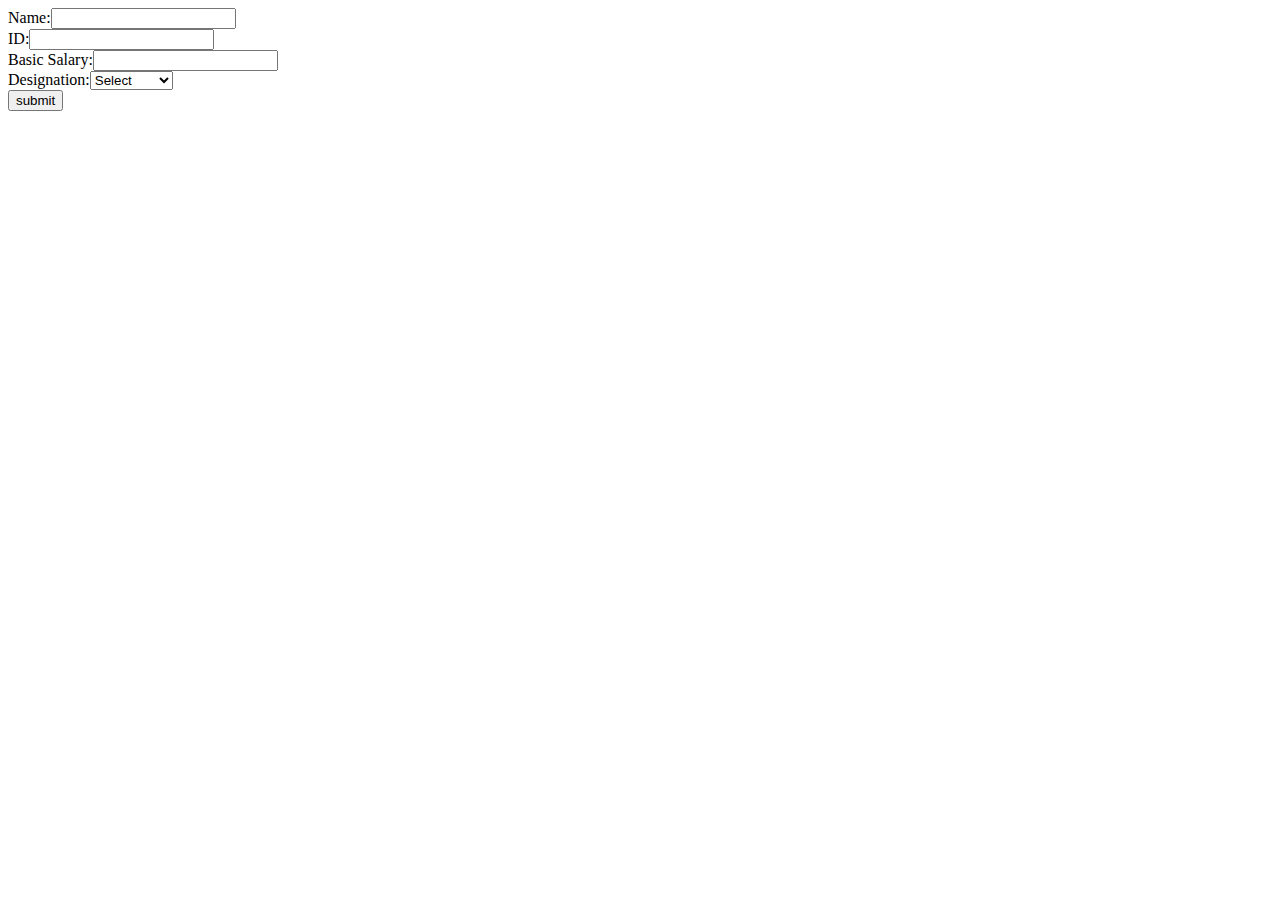
<file: emp/index.html>
<!DOCTYPE HTML PUBLIC "-//W3C//DTD HTML 4.01 Transitional//EN" "http://www.w3.org/TR/html4/loose.dtd">
<html>
 <head>
  <title> Employee Info</title>

 </head>

 <body>

	<form action="main.php" action="post">
		Name:<input type="text" name="name"><br/>
		ID:<input type="text" name="id"><br/>
		Basic Salary:<input type="text" name="bsal"><br/>
		Designation:<select name="desig">
			<option>Select</option>
			<option>Developer</option>
			<option>Manager</option>
		</select><br/>
		<input type="submit" name="submit" value="submit">
	</form>
  
 </body>
</html>
</file>
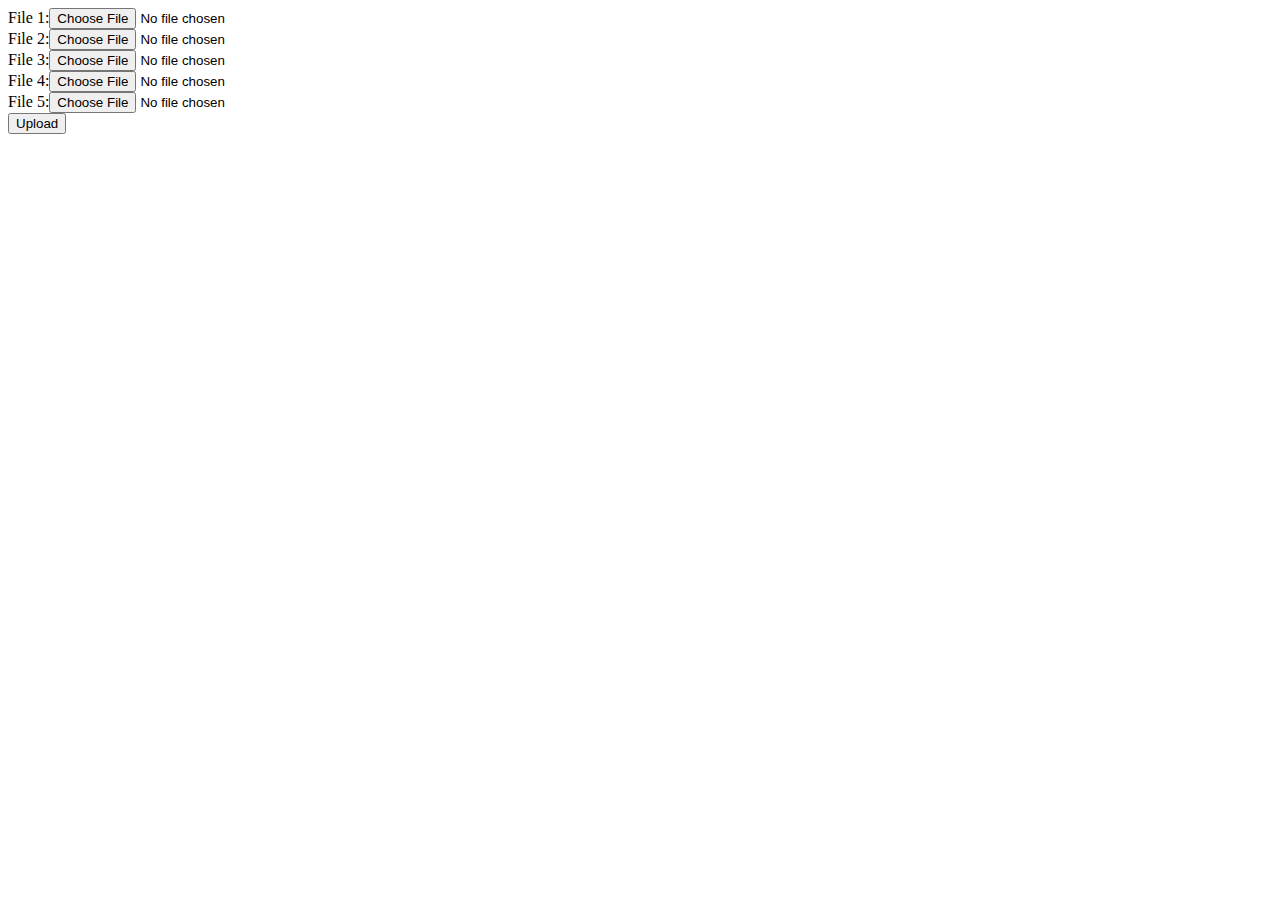
<file: album/album.html>
<!DOCTYPE HTML PUBLIC "-//W3C//DTD HTML 4.01 Transitional//EN" "http://www.w3.org/TR/html4/loose.dtd">
<html>
 <head>
  <title> Album Upload</title>
  
 </head>

 <body>
	<form method="post" enctype="multipart/form-data" action="upload.php">
		File 1:<input type="file" name="f1"><br/>
		File 2:<input type="file" name="f2"><br/>
		File 3:<input type="file" name="f3"><br/>
		File 4:<input type="file" name="f4"><br/>
		File 5:<input type="file" name="f5"><br/>
		<input type="submit" value="Upload"><br/>
		
	</form>
 </body>
</html>
</file>
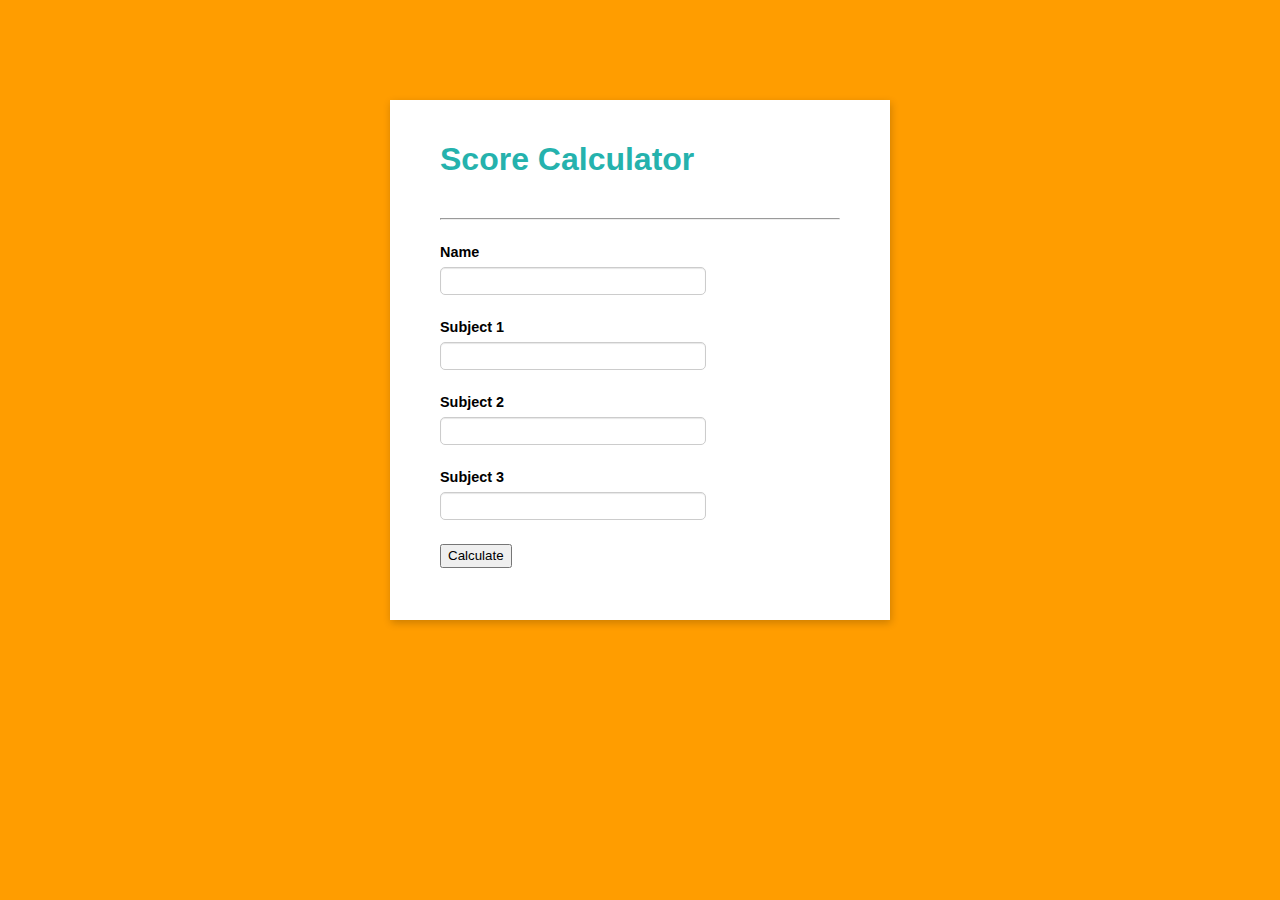
<file: file_score/score.html>
<!DOCTYPE html>
<html>
<head>
	<meta charset="utf-8">
	<meta http-equiv="X-UA-Compatible" content="IE=edge">
	<meta name="viewport" content="width=device-width, initial-scale=1">
	<title>Signup Form</title>
	<link rel="stylesheet" href="score.css">
</head>
<body>


    <div id="form-container">
			
		<div id="create"><h1>Score Calculator</h1></div>

		<hr/>
			<form action="calculate.php" method="get" id="form-register">

				<ul>
					<li><label for="name">Name</label>
					<input name= "name" id="name" type="text"></li>

					<li><label for="sub1">Subject 1</label>
					<input name= "sub1" id="sub1" type="sub1"></li>

					<li><label for="sub1">Subject 2</label>
					<input name= "sub2" id="sub2" type="text"></li>

					<li><label for="sub1">Subject 3</label>
					<input name= "sub3" id="sub3" type="text"></li>

					<li><input type="submit" name="calculate" value="Calculate" /></li>
				</ul>
			</form>
		

    </div>


    
	
</body>
</html>
</file>
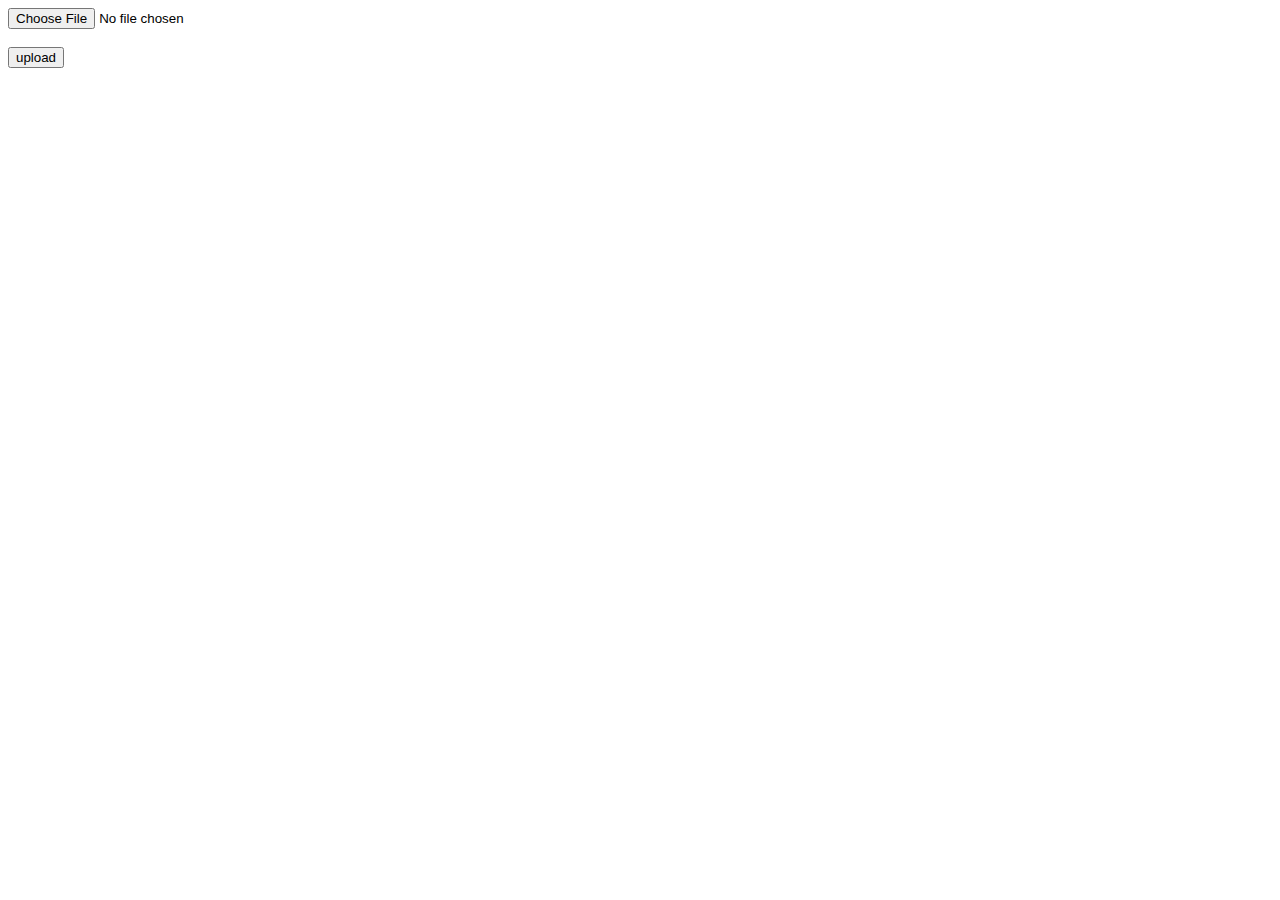
<file: file_uploading/1upload.html>
<!DOCTYPE HTML PUBLIC "-//W3C//DTD HTML 4.01 Transitional//EN" "http://www.w3.org/TR/html4/loose.dtd">
<html>
 <head>
  <title> New Document </title>

 </head>

 <body>
  <form method="post" enctype="multipart/form-data" action="1upload.php">
		<!-- while uploading file method must be post -->
		<!-- method and enctype are mandtry fields -->
		<!-- max_post_filesize=8M -->
		<input type="file" name="f1"><br/><br/>
		<input type="submit" value="upload">
  </form>
 </body>
</html>
</file>
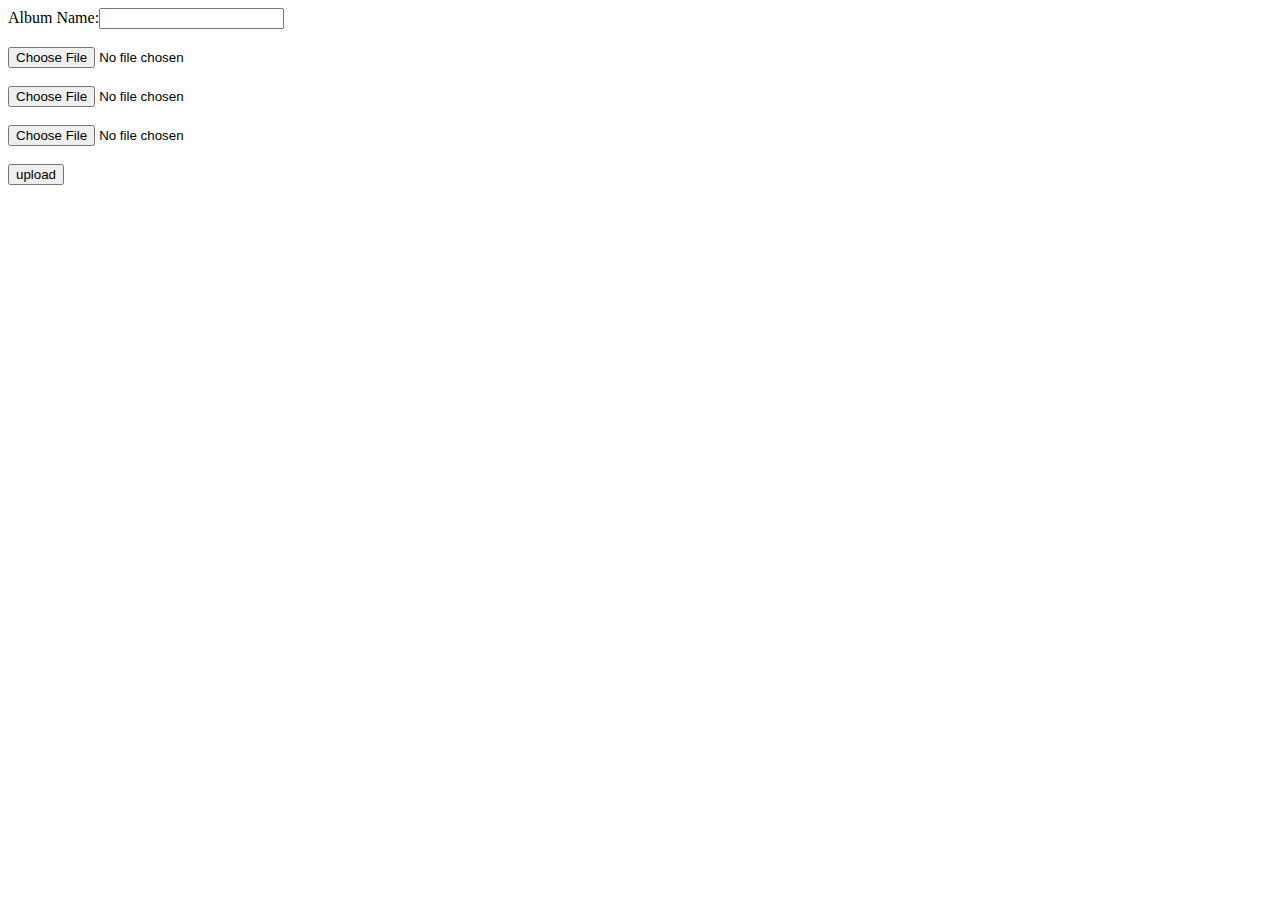
<file: file_uploading/2upload_album.html>
<!DOCTYPE HTML PUBLIC "-//W3C//DTD HTML 4.01 Transitional//EN" "http://www.w3.org/TR/html4/loose.dtd">
<html>
 <head>
  <title> New Document </title>

 </head>

 <body>
   <form method="post" enctype="multipart/form-data" action="2upload.php">
	
		Album Name:<input type="text" name="alb_name"><br/><br/>
		<input type="file" name="f1"><br/><br/>
		<input type="file" name="f2"><br/><br/>
		<input type="file" name="f3"><br/><br/>
		<input type="submit" value="upload">
 </body>
</html>
</file>
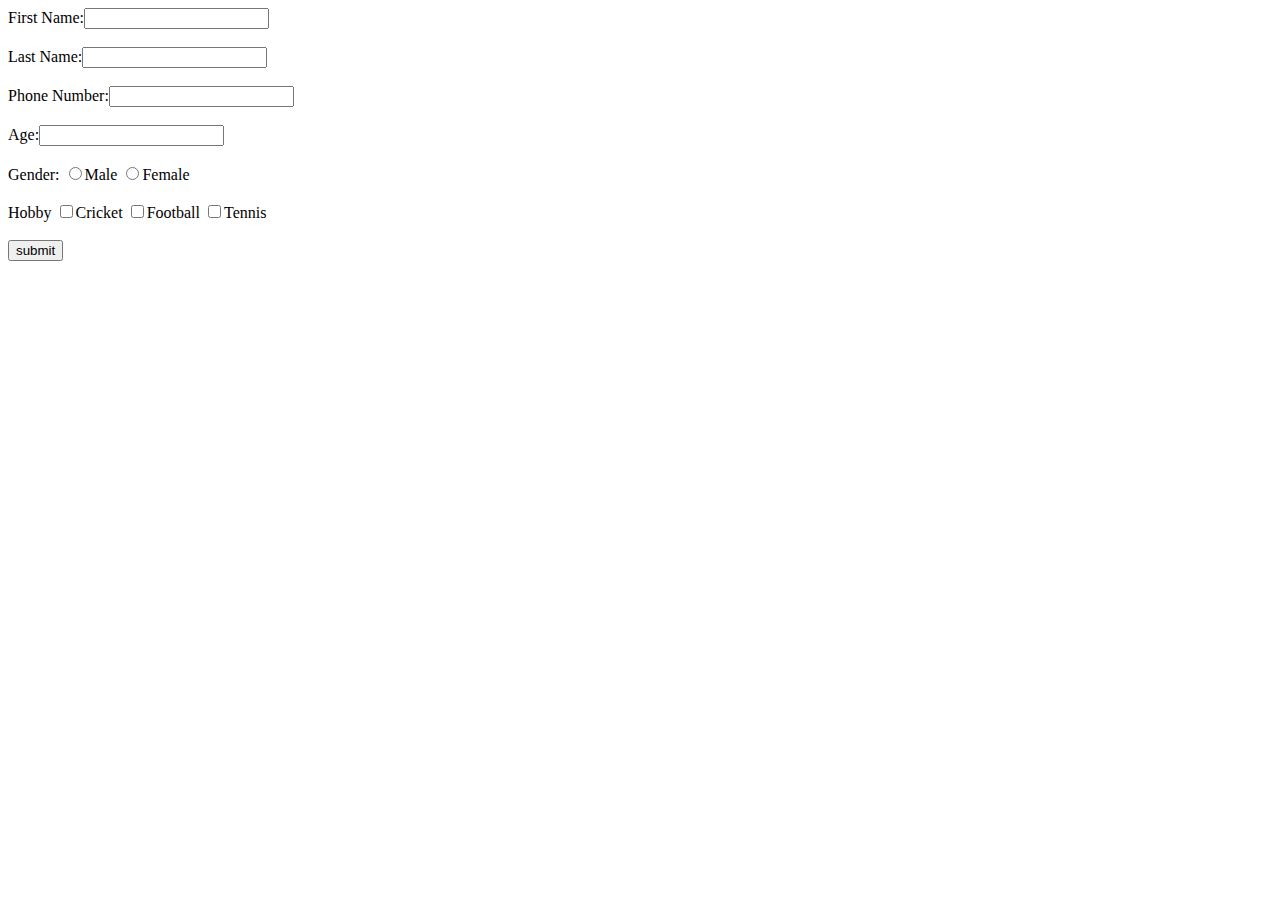
<file: form handling/form.html>
<!DOCTYPE HTML PUBLIC "-//W3C//DTD HTML 4.01 Transitional//EN" "http://www.w3.org/TR/html4/loose.dtd">
<html>
 <head>
  <title> Form</title>

 </head>

 <body>
	<form action='demo.php' method='get'>
		<label>First Name:</label><input type="text" name="fn"><br/><br>
		<label>Last Name:</label><input type="text" name="ln"><br/><br>
		<label>Phone Number:</label><input type="text" name="mob"><br/><br>
		<label>Age:</label><input type="text" name="age"><br/><br>
		<label>Gender:</label>
		<input type="radio" name="gender" value="m">Male
		<input type="radio" name="gender" value="f">Female<br/><br>

		<label>Hobby</label>
		<input type="checkbox" name="hobby[]" value="Cricket">Cricket
		<input type="checkbox" name="hobby[]" value="Football">Football
		<input type="checkbox" name="hobby[]" value="Tennis">Tennis<br/><br/>

		<input type="submit" name="submit" value="submit">
	</form>
 </body>
</html>
</file>
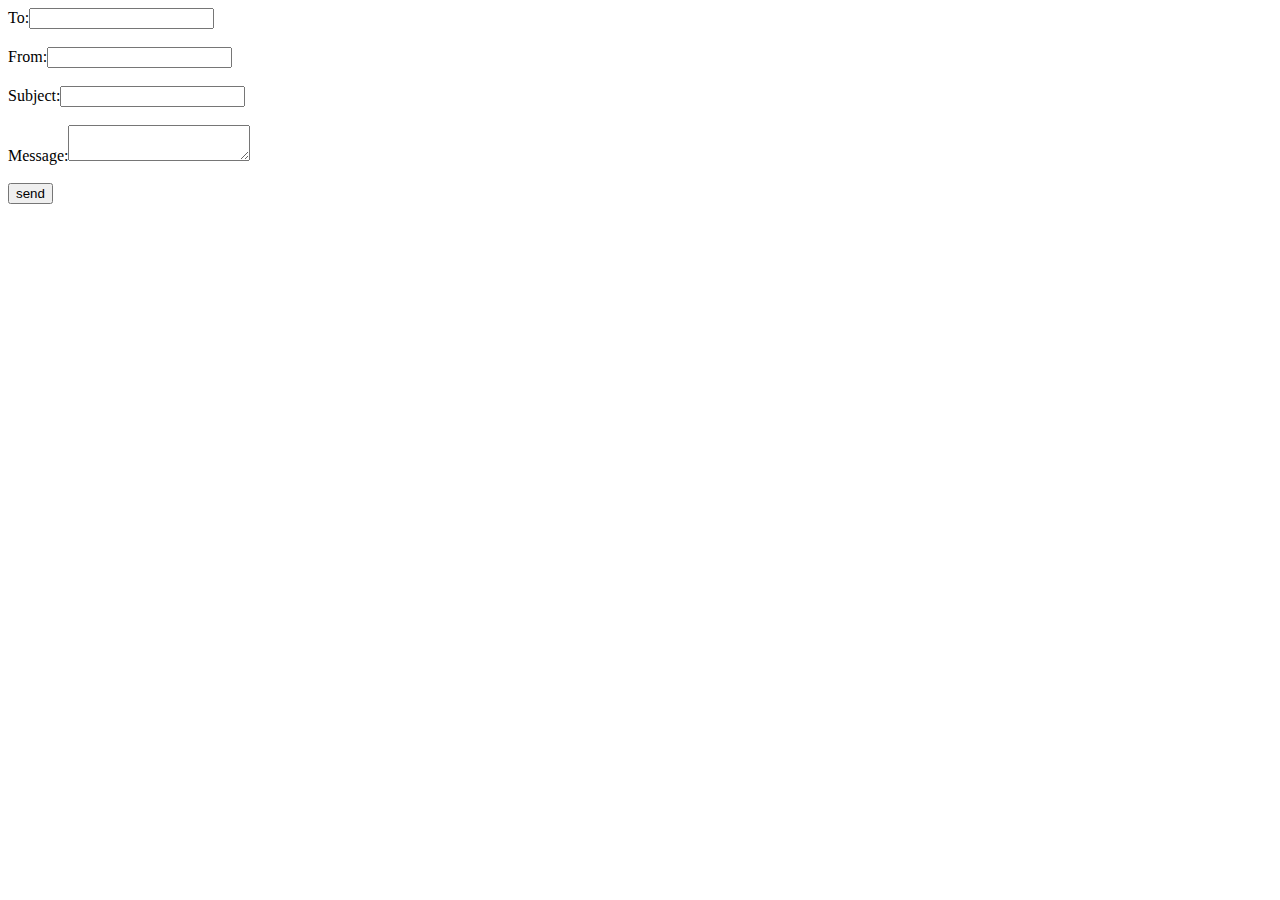
<file: mail/mail.html>
<!DOCTYPE HTML PUBLIC "-//W3C//DTD HTML 4.01 Transitional//EN" "http://www.w3.org/TR/html4/loose.dtd">
<html>
 <head>
  <title> Mail </title>

 </head>

 <body>
	<form method="post" action="mail.php">
		To:<input type="text" name="to" required><br/><br/>
		From:<input type="text" name="from" required><br/><br/>
		Subject:<input type="text" name="sub" required><br/><br/>
		Message:<textarea name="msg"></textarea><br/><br/>
		<input type="submit" name="submit" value="send">
	</form>
 </body>
</html>
</file>
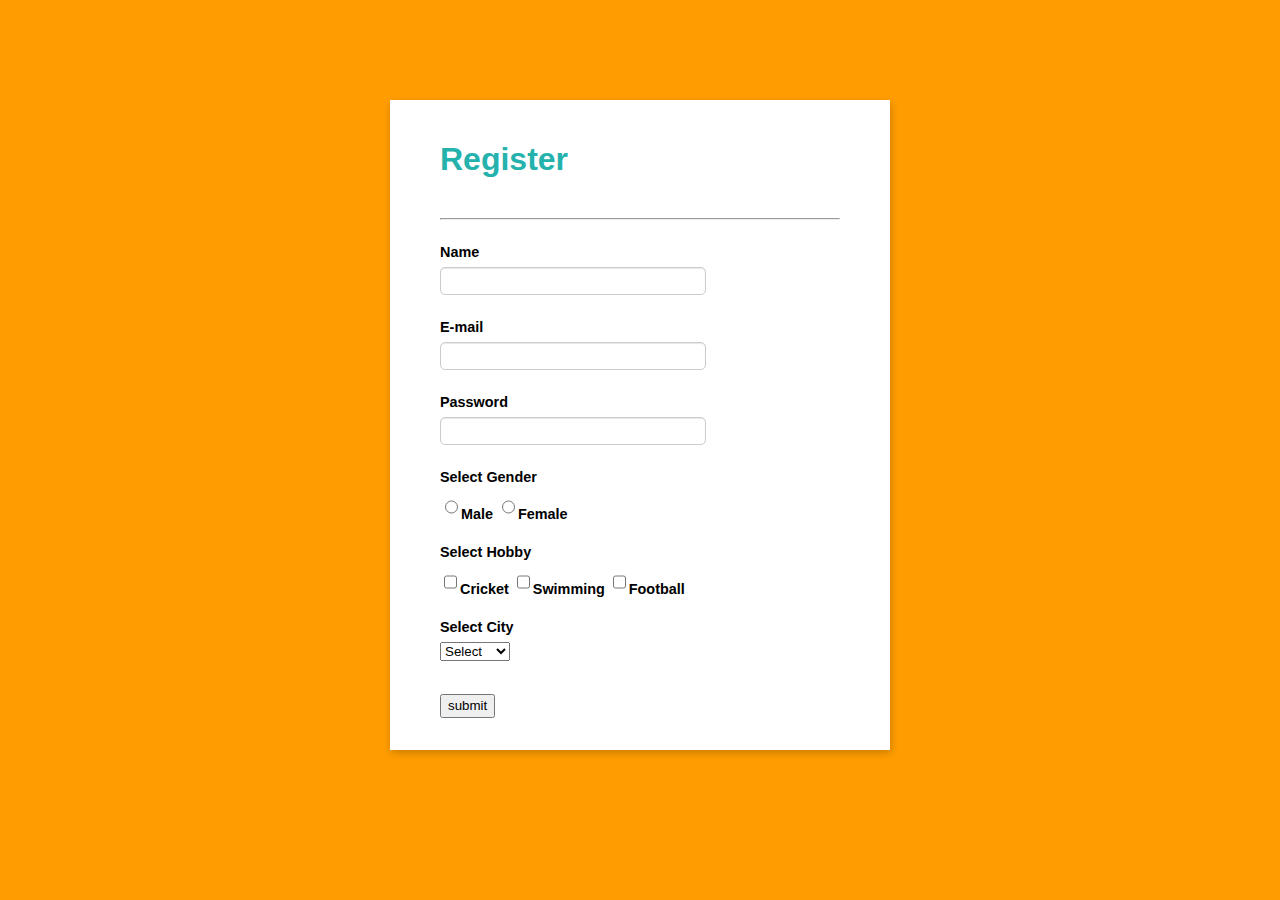
<file: validation/signup.html>
<!DOCTYPE html>
<html>
<head>
	<meta charset="utf-8">
	<meta http-equiv="X-UA-Compatible" content="IE=edge">
	<meta name="viewport" content="width=device-width, initial-scale=1">
	<title>Signup Form</title>
	<link rel="stylesheet" href="signup.css">
</head>
<body>


    <div id="form-container">
			
		<div id="create"><h1>Register</h1></div>

		<hr/>
			<form action="validate.php" method="post" id="form-register">

				<ul>
					<li><label for="name">Name</label>
					<input name= "name" id="name" type="text"></li>

					<li><label for="email">E-mail</label>
					<input name="email" type="email" id="email" /></li>

					<li><label for="password">Password</label>
					<input name="password" type="password" id= "password" ></li>				

            		<li><label for="gender">Select Gender</label>
					<input name= "gender" type="radio" value="Male">Male
					<input name= "gender" type="radio" value="Female">Female</li>

					<li><label for="hobby">Select Hobby</label>
					<input name= "hobby[0]" type="checkbox" value="Cricket">Cricket
					<input name= "hobby[1]" type="checkbox" value="Swimming">Swimming
					<input name= "hobby[2]" type="checkbox" value="Football">Football</li>

					<li><label for="city">Select City</label>
					<select name="city">
					<option value="Select">Select
					<option value="Pune">Pune
					<option value="Mumbai">Mumbai
					<option value="Nagpur">Nagpur

					</select></li>

					<li><input type="submit" name="submit" value="submit" /></li>
				</ul>
			</form>
		

    </div>


    
	
</body>
</html>
</file>
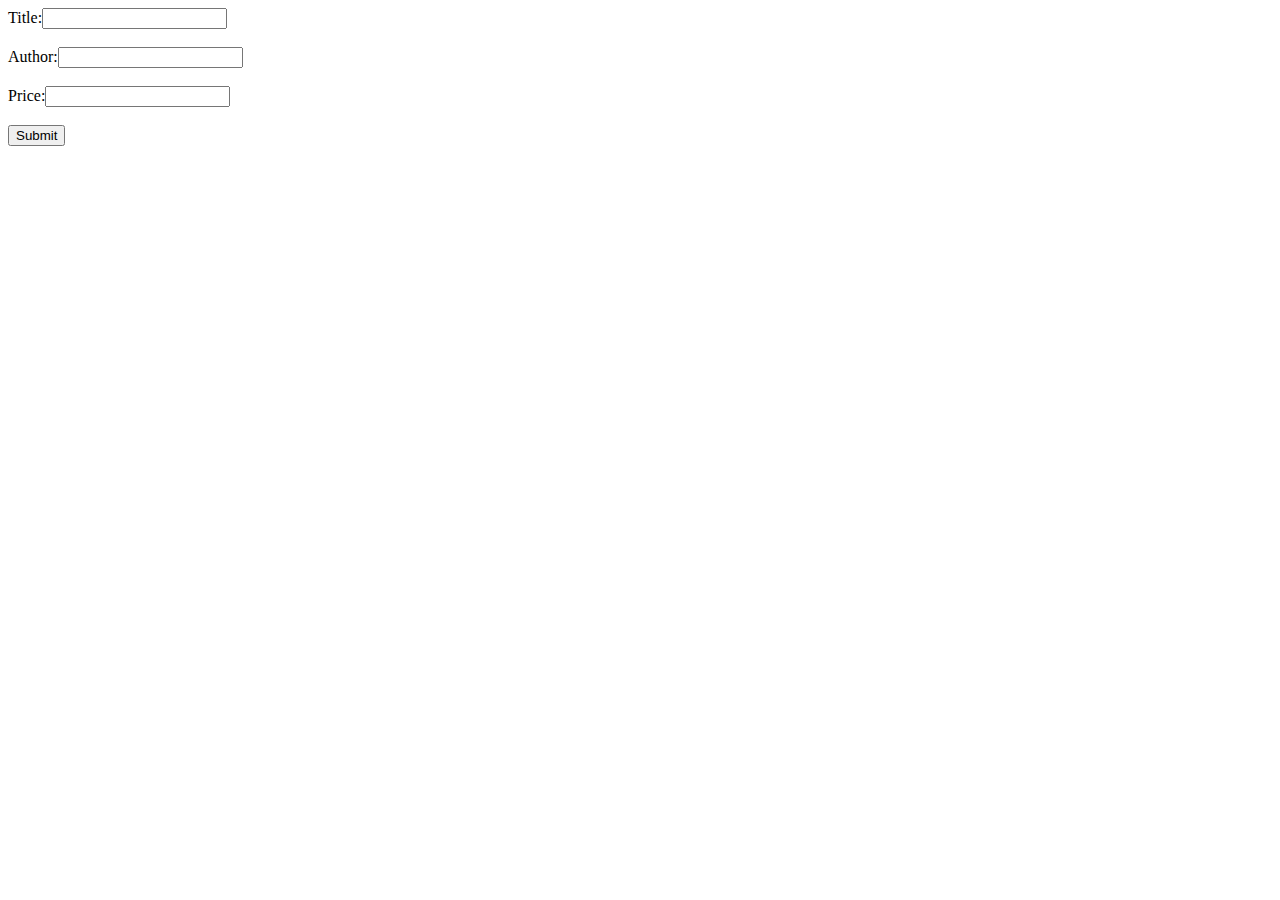
<file: xml/form.html>
<!DOCTYPE HTML PUBLIC "-//W3C//DTD HTML 4.01 Transitional//EN" "http://www.w3.org/TR/html4/loose.dtd">
<html>
 <head>
  <title> Books</title>

 </head>

 <body>
  <form method="post" action="append.php">
		<label>Title:</label><input type="text" name="title"><br/><br/>
		<label>Author:</label><input type="text" name="author"><br/><br/>
		<label>Price:</label><input type="text" name="price"><br/><br/>
		<input type="submit" name="submit">
  </form>
 </body>
</html>
</file>
<file: file_score/score.css>
body{

	margin: 0;
	/*background-color: #acb7b4;*/
	/*height: 100%;*/
	background-color: #ff9d00;
}

#form-container{
	
	clear: both;
	margin: auto;
	margin-top: 100px;
	padding: 20px 50px 50px 50px;
	background-color: #fff;
	height: 450px;
	width: 400px;
	box-shadow:         rgba(0, 0, 0, 0.2) 1px 3px 8px 0;
    box-shadow: rgba(0, 0, 0, 0.2) 1px 3px 8px 0px;
}


#create {
	
	padding-bottom: 10px;
	
	
}

ul{
	list-style: none;
	padding-left: 0;
}

li{
	height: 75px;
}

#create h1{
	display: block;
	position: relative;
	font-family: helvetica;
	color: #25b2ad;
	/*margin-top: 40px;*/
}

form {

	float: left;
}

form li{

	font-family: helvetica;
	font-size: 0.9em;
	font-weight: bold;
}

form label{
	display: block;
	height: 15px;
	padding-bottom: 8px;
}

form input{
	height: 24px;

    
}

#sub1, #sub2, #sub3, #name{
	width: 260px;
	color: rgb(102, 102, 102);
    border-radius: 5px;
    box-shadow: rgba(0, 0, 0, 0.098) 0 1px 1px 0 inset;
    border: 1px solid rgb(204, 204, 204);
}
</file>
<file: validation/signup.css>
body{

	margin: 0;
	/*background-color: #acb7b4;*/
	/*height: 100%;*/
	background-color: #ff9d00;
}

#form-container{
	
	clear: both;
	margin: auto;
	margin-top: 100px;
	padding: 20px 50px 50px 50px;
	background-color: #fff;
	height: 580px;
	width: 400px;
	box-shadow:         rgba(0, 0, 0, 0.2) 1px 3px 8px 0;
    box-shadow: rgba(0, 0, 0, 0.2) 1px 3px 8px 0px;
}


#create {
	
	padding-bottom: 10px;
	
	
}

ul{
	list-style: none;
	padding-left: 0;
}

li{
	height: 75px;
}

#create h1{
	display: block;
	position: relative;
	font-family: helvetica;
	color: #25b2ad;
	/*margin-top: 40px;*/
}

form {

	float: left;
}

form li{

	font-family: helvetica;
	font-size: 0.9em;
	font-weight: bold;
}

form label{
	display: block;
	height: 15px;
	padding-bottom: 8px;
}

form input{
	height: 24px;

    
}

#email, #name, #password{
	width: 260px;
	color: rgb(102, 102, 102);
    border-radius: 5px;
    box-shadow: rgba(0, 0, 0, 0.098) 0 1px 1px 0 inset;
    border: 1px solid rgb(204, 204, 204);
}
</file>
